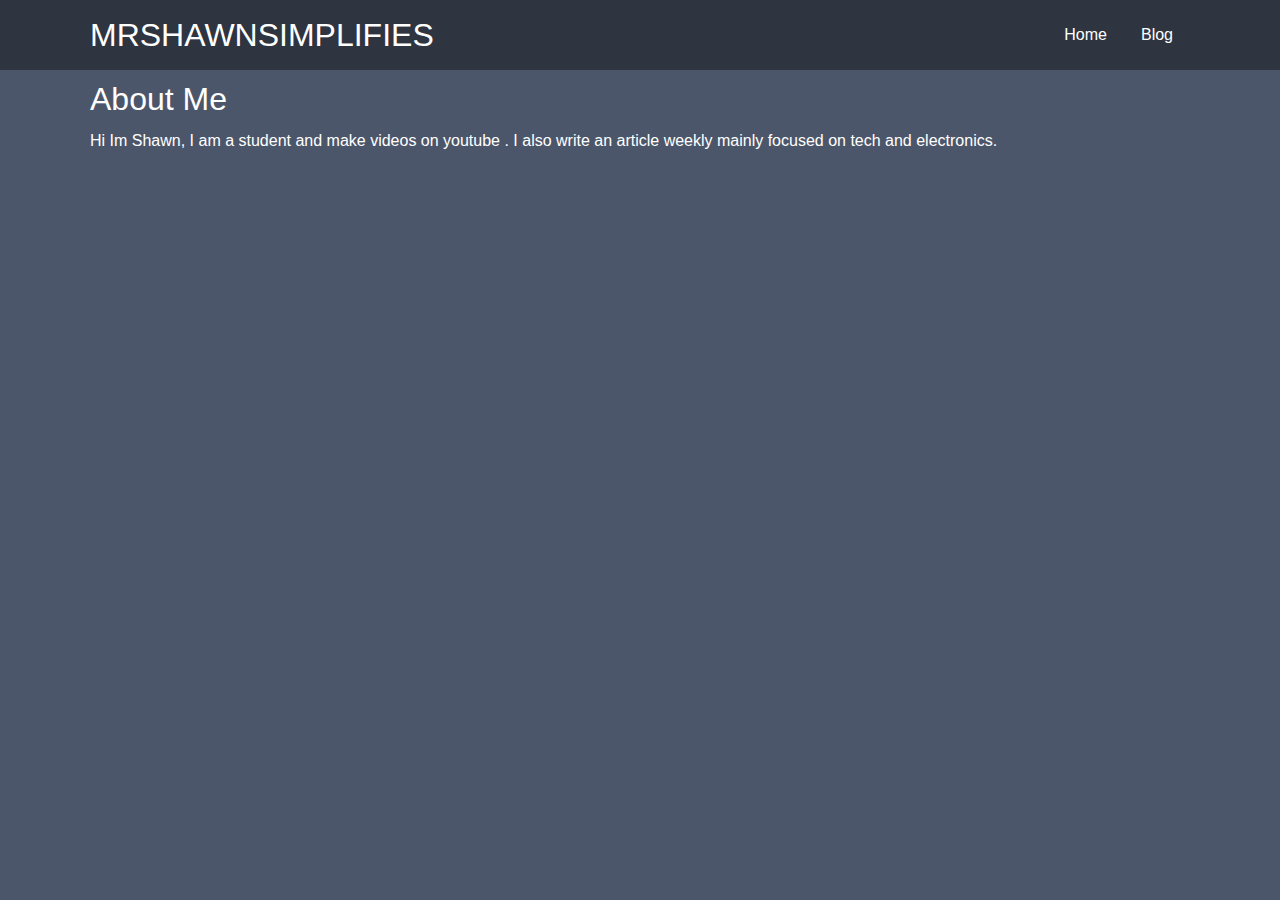
<file: index.html>
<!DOCTYPE html>
<html lang="en">
<head>
    <meta charset="UTF-8">
    <meta http-equiv="X-UA-Compatible" content="IE=edge">
    <meta name="viewport" content="width=, initial-scale=1.0">
    <link rel="stylesheet" href="css/styles.css">
    <link rel="stylesheet" href="https://cdnjs.cloudflare.com/ajax/libs/font-awesome/5.15.3/css/all.min.css" integrity="sha512-iBBXm8fW90+nuLcSKlbmrPcLa0OT92xO1BIsZ+ywDWZCvqsWgccV3gFoRBv0z+8dLJgyAHIhR35VZc2oM/gI1w==" crossorigin="anonymous" />
    <title>MrShawnSimplifies</title>
</head>
<body>
    <div class="navbar">
        <div class="container flex">
            <h1 class="logo">MRSHAWNSIMPLIFIES</h1>
            <nav>
                <ul>
                    <li><a href="index.html">Home</a></li>
                    <li><a href="blog.html">Blog</a></li>
                </ul>
            </nav>
    
        </div>
    </div>
 
    <section class="about">
        <div class="container grid">
            <div class="about-text">
                <h1>About Me</h1>
                <p>
                    Hi Im Shawn, I am a student and make videos on youtube . I also write an article weekly mainly focused on tech and electronics. 
                </p>
            </div>
        </div>
    </section>
</body>
</html>
</file>
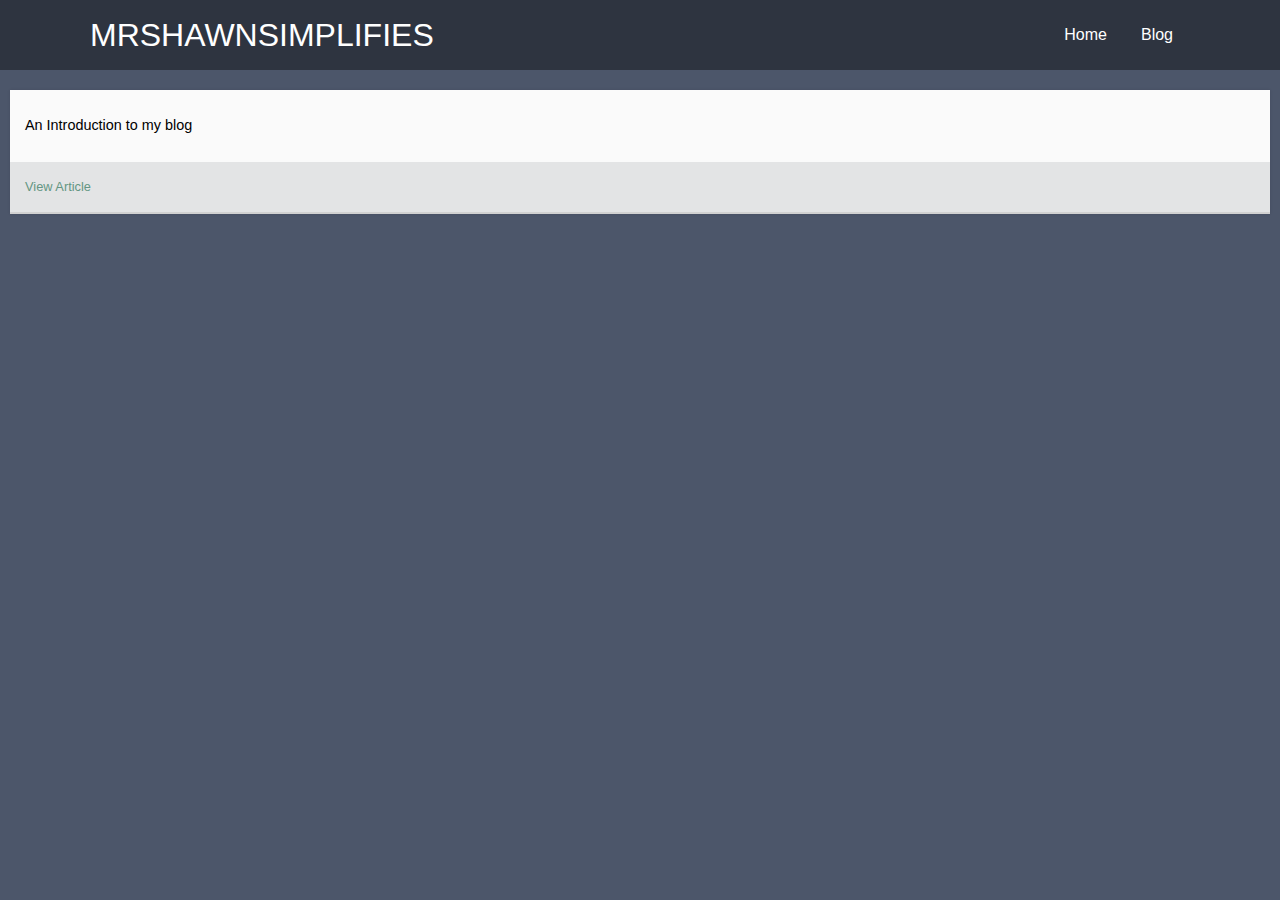
<file: blog.html>
<!DOCTYPE html>
<html lang="en">
<head>
    <meta charset="UTF-8">
    <meta http-equiv="X-UA-Compatible" content="IE=edge">
    <meta name="viewport" content="width=, initial-scale=1.0">
    <link rel="stylesheet" href="css/blog.css">
    <link rel="stylesheet" href="https://cdnjs.cloudflare.com/ajax/libs/font-awesome/5.15.3/css/all.min.css" integrity="sha512-iBBXm8fW90+nuLcSKlbmrPcLa0OT92xO1BIsZ+ywDWZCvqsWgccV3gFoRBv0z+8dLJgyAHIhR35VZc2oM/gI1w==" crossorigin="anonymous" />
    <title>MrShawnSimplifies</title>
</head>
<body>
    <div class="navbar">
        <div class="container flex">
            <h1 class="logo">MRSHAWNSIMPLIFIES</h1>
            <nav>
                <ul>
                    <li><a href="index.html">Home</a></li>
                    <li><a href="blog.html">Blog</a></li>
                </ul>
            </nav>
    
        </div>
    </div>
    <div class="cards">
      <div class="card">
	<div class="card__content">
	  <p>
	    An Introduction to my blog
	  </p>
	  <p>
	    
	  </p>
	  
	</div>
	<div class="card__info">
	  <div>
	    <a class="card__link" href="articles/Introduction-to-my-blog.html">View Article</a>
	  </div>
	</div>
      </div>
    </div>

</body>
</html>
</file>
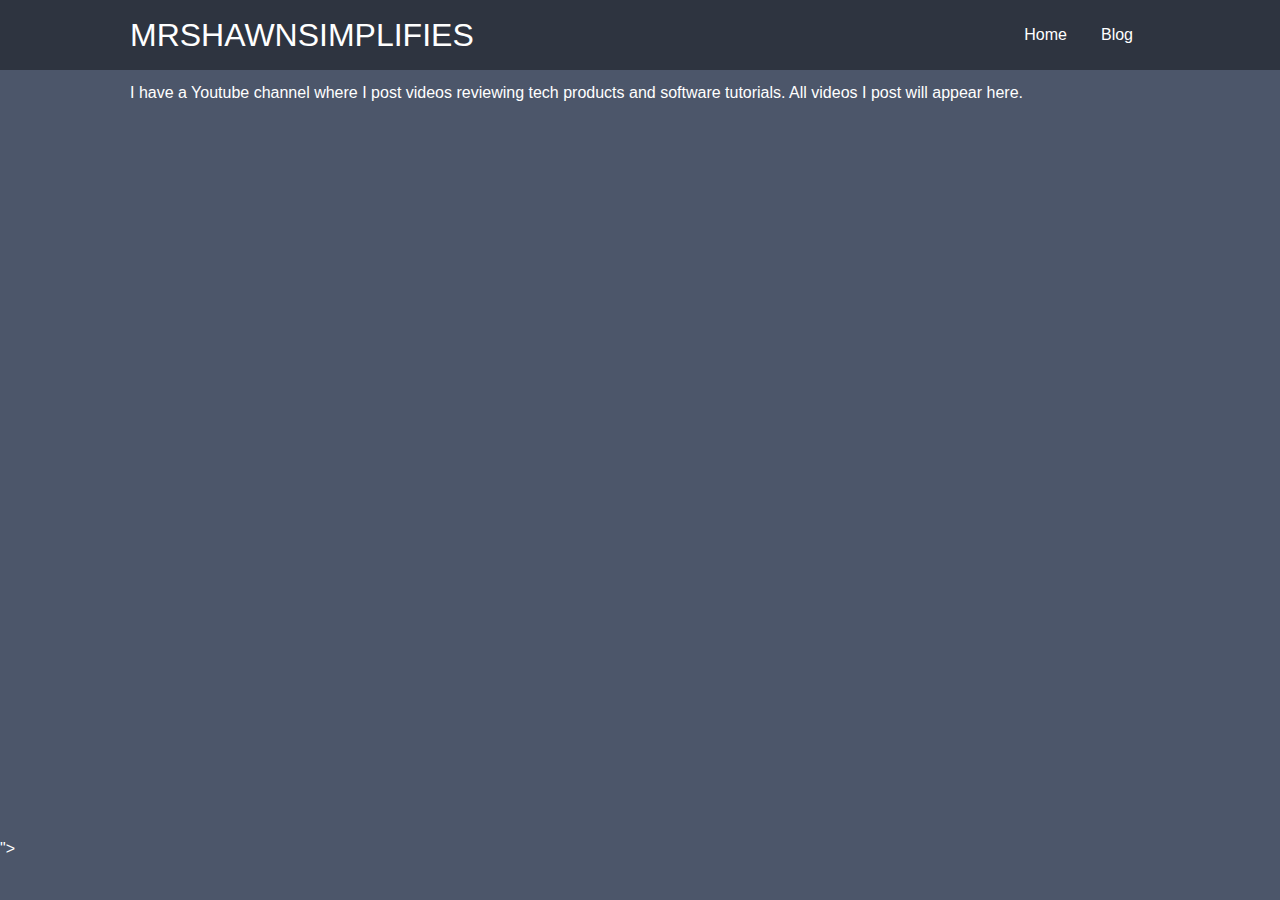
<file: videos.html>
<!DOCTYPE html>
<html lang="en">
<head>
    <meta charset="UTF-8">
    <meta http-equiv="X-UA-Compatible" content="IE=edge">
    <meta name="viewport" content="width=, initial-scale=1.0">
    <link rel="stylesheet" href="css/videos.css">
    <link rel="stylesheet" href="https://cdnjs.cloudflare.com/ajax/libs/font-awesome/5.15.3/css/all.min.css" integrity="sha512-iBBXm8fW90+nuLcSKlbmrPcLa0OT92xO1BIsZ+ywDWZCvqsWgccV3gFoRBv0z+8dLJgyAHIhR35VZc2oM/gI1w==" crossorigin="anonymous" />
    <title>MrShawnSimplifies</title>
</head>
<body>
    <div class="navbar">
        <div class="container flex">
            <h1 class="logo">MRSHAWNSIMPLIFIES</h1>
            <nav>
                <ul>
                    <li><a href="index.html">Home</a></li>
                    <li><a href="blog.html">Blog</a></li>
                </ul>
            </nav>
    
        </div>
    </div>
    <section class="about">
        <div class="container grid">
            <div class="about-text">
                <p>
                  I have a Youtube channel where I post videos reviewing tech products and software tutorials. All videos I post will appear here. 
                </p>
            </div>
        </div>
    </section>
    <div class="iframecont">
      <iframe class="iframe" src="https://www.youtube.com/embed/mUQA-GqYa5I" title="YouTube video player" frameborder="0" allow="accelerometer; autoplay; clipboard-write; encrypted-media; gyroscope; picture-in-picture" allowfullscreen></iframe>"></iframe>
    </div>
</file>
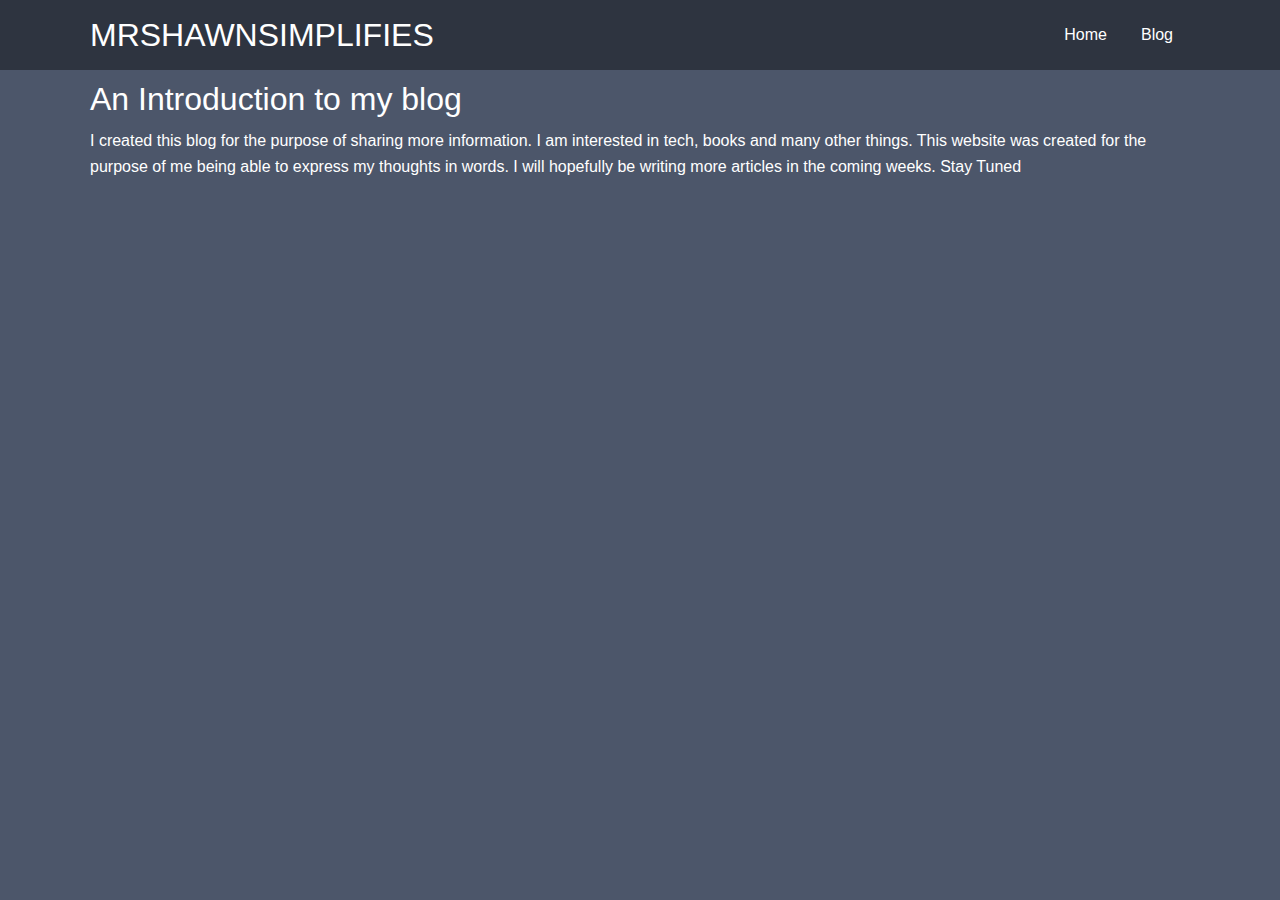
<file: articles/01-Introduction-to-my-blog.html>
<!DOCTYPE html>
<html lang="en">
<head>
    <meta charset="UTF-8">
    <meta http-equiv="X-UA-Compatible" content="IE=edge">
    <meta name="viewport" content="width=, initial-scale=1.0">
    <link rel="stylesheet" href="./css/Introduction-to-my-blog.css" type="text/css"/>
    <title>MrShawnSimplifies</title>
</head>
<body>
    <div class="navbar">
        <div class="container flex">
            <h1 class="logo">MRSHAWNSIMPLIFIES</h1>
            <nav>
                <ul>
                    <li><a href="..//index.html">Home</a></li>
                    <li><a href="..//blog.html">Blog</a></li>
                </ul>
            </nav>
    
        </div>
    </div>
 
    <section class="about">
        <div class="container grid">
            <div class="about-text">
                <h1>An Introduction to my blog</h1>
                <p>
                  I created this blog for the purpose of sharing more information.  I am interested in tech, books and many other things. This website was created for the purpose of me being able to express my thoughts in words. I will hopefully be writing more articles in the coming weeks. Stay Tuned

                </p>
            <div>
        </div>
    </section>
</body>
</html>
</file>
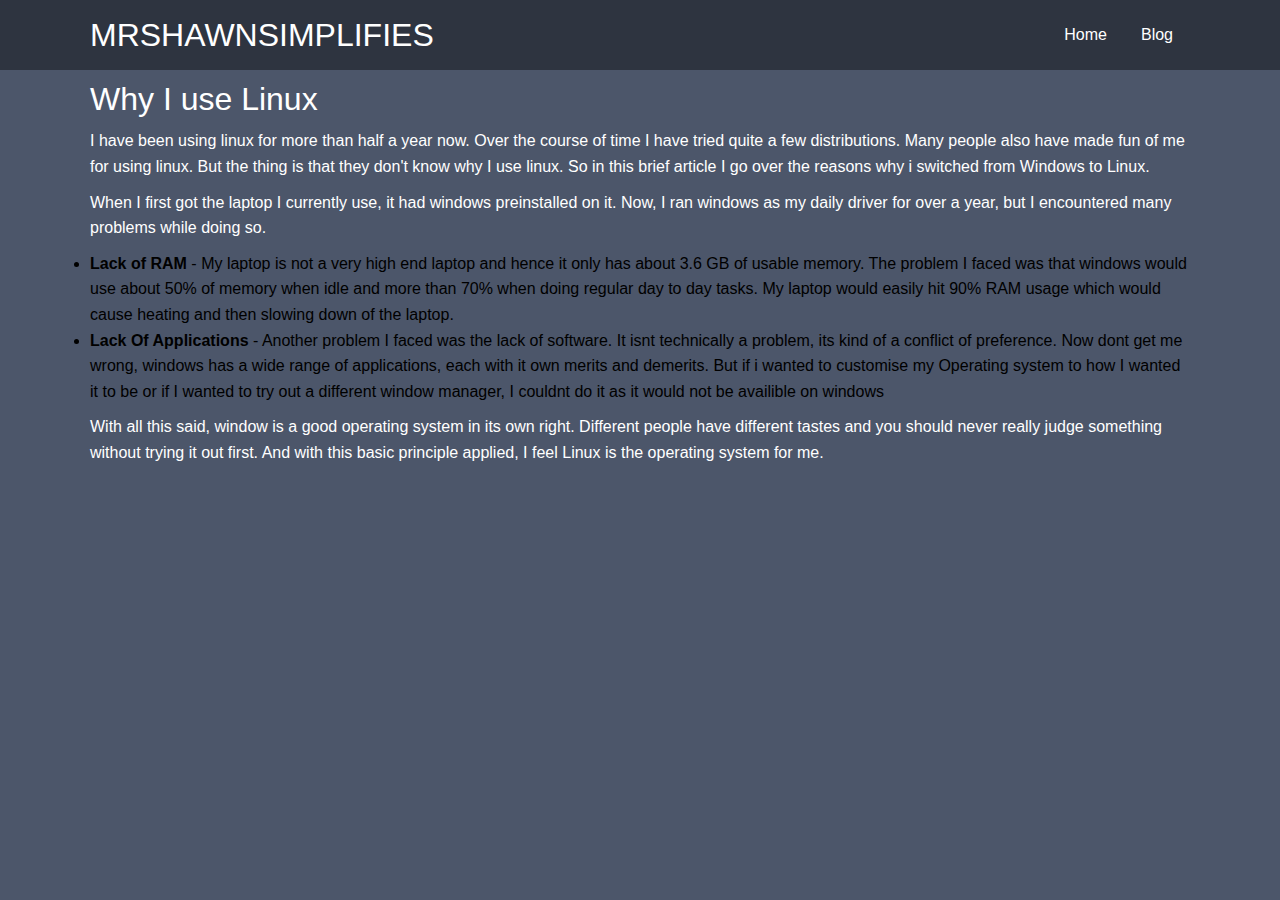
<file: articles/02-why-i-use-linux.html>
<!DOCTYPE html>
<html lang="en">
<head>
    <meta charset="UTF-8">
    <meta http-equiv="X-UA-Compatible" content="IE=edge">
    <meta name="viewport" content="width=, initial-scale=1.0">
    <link rel="stylesheet" href="./css/Introduction-to-my-blog.css" type="text/css"/>
    <title>MrShawnSimplifies</title>
</head>
<body>
    <div class="navbar">
        <div class="container flex">
            <h1 class="logo">MRSHAWNSIMPLIFIES</h1>
            <nav>
                <ul>
                    <li><a href="..//index.html">Home</a></li>
                    <li><a href="..//blog.html">Blog</a></li>
                </ul>
            </nav>
    
        </div>
    </div>
 
    <section class="about">
        <div class="container grid">
            <div class="about-text">
                <h1>Why I use Linux</h1>
                <p>I have been using linux for more than half a year now. Over the course of time I have tried quite a few distributions. Many people also have made fun of me for using linux. But the thing is that they don't know why I use linux. So in this brief article I go over the reasons why i switched from Windows to Linux.  </p>
				<p>When I first got the laptop I currently use, it had windows preinstalled on it. Now, I ran windows as my daily driver for over a year, but I encountered many problems while doing so. 
				
					
					
					 <ul style="list-style-type:disc;">
						 <li><B>Lack of RAM</B> - My laptop is not a very high end laptop and hence it only has about 3.6 GB of usable memory. The problem I faced was that windows would use about 50% of memory when idle and more than 70% when doing regular day to day tasks. My laptop would easily hit 90% RAM usage which would cause heating and then slowing down of the laptop.</li>
						 <li><B>Lack Of Applications</B> - Another problem I faced was the lack of software. It isnt technically a problem, its kind of a conflict of preference. Now dont get me wrong, windows has a wide range of applications, each with it own merits and demerits. But if i wanted to customise my Operating system to how I wanted it to be or if I wanted to try out a different window manager, I couldnt do it as it would not be availible on windows</li>
</ul> </p>
			

			<p>With all this said, window is a good operating system in its own right. Different people have different tastes and you should never really judge something without trying it out first. And with this basic principle applied, I feel Linux is the operating system for me.</p>
            <div>
        </div>
    </section>
</body>
</html>
</file>
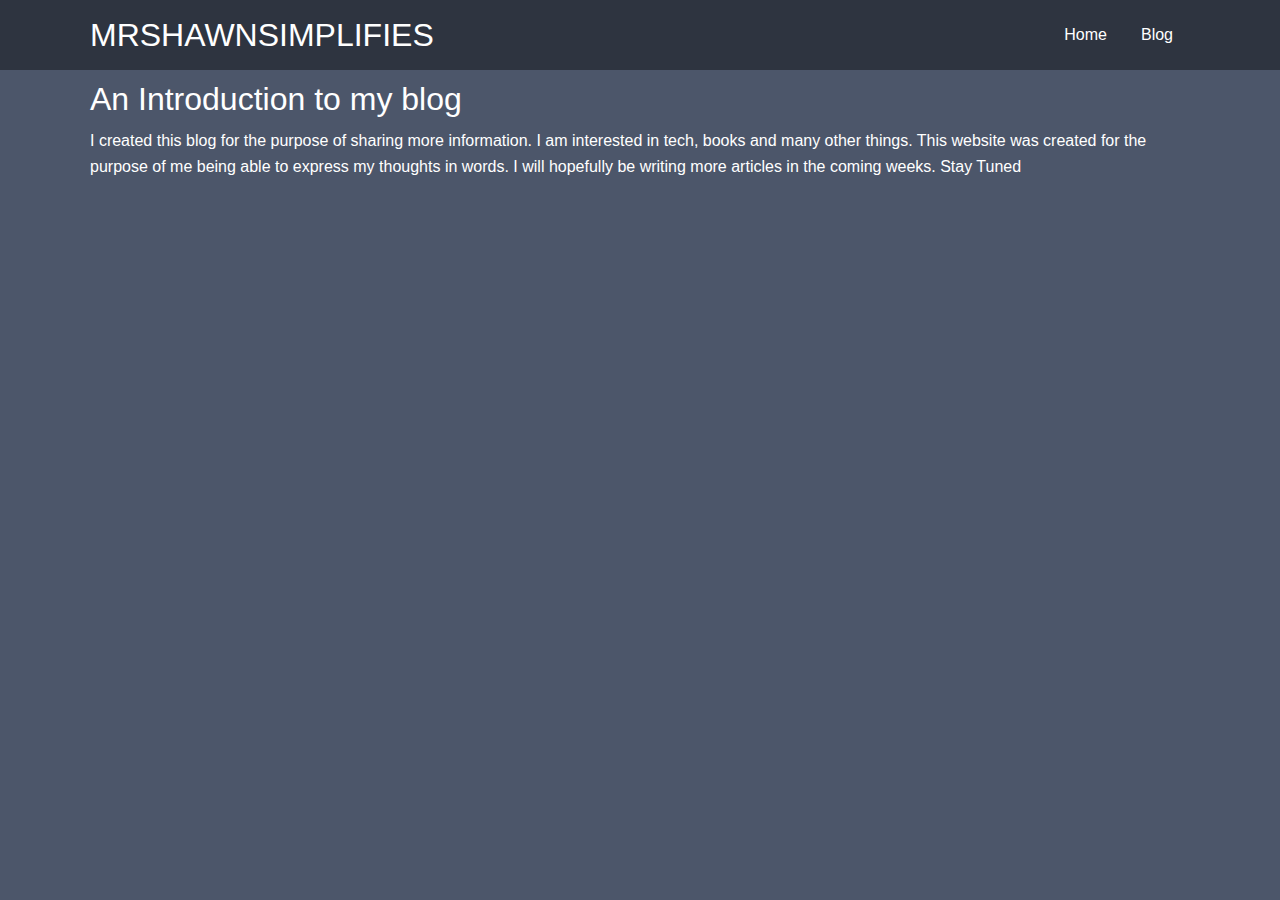
<file: articles/Introduction-to-my-blog.html>
<!DOCTYPE html>
<html lang="en">
<head>
    <meta charset="UTF-8">
    <meta http-equiv="X-UA-Compatible" content="IE=edge">
    <meta name="viewport" content="width=, initial-scale=1.0">
    <link rel="stylesheet" href="./css/Introduction-to-my-blog.css" type="text/css"/>
    <title>MrShawnSimplifies</title>
</head>
<body>
    <div class="navbar">
        <div class="container flex">
            <h1 class="logo">MRSHAWNSIMPLIFIES</h1>
            <nav>
                <ul>
                    <li><a href="index.html">Home</a></li>
                    <li><a href="blog.html">Blog</a></li>
                </ul>
            </nav>
    
        </div>
    </div>
 
    <section class="about">
        <div class="container grid">
            <div class="about-text">
                <h1>An Introduction to my blog</h1>
                <p>
                  I created this blog for the purpose of sharing more information.  I am interested in tech, books and many other things. This website was created for the purpose of me being able to express my thoughts in words. I will hopefully be writing more articles in the coming weeks. Stay Tuned

                </p>
            <div>
        </div>
    </section>
</body>
</html>
</file>
<file: css/styles.css>
* {
    padding: 0;
    margin: 0;
    border-sizing: border-box;
}

:root {
    --clr-neutral-900: hsl(207, 19%, 9%);
    --clr-neutral-100: hsl(0, 0%, 100%);
    --clr-accent-400: hsl(142, 90%, 61%);

		  

}
html {
    background-color: #4C566A;
}

body {
    font-family: Arial, Helvetica, sans-serif;
    width: 100%;
    height: 100%
    color : rgb(255, 255, 255);
    line-height: 1.6;
}

ul {
    list-style-type: none;
}

a {
    text-decoration: none;
    color: rgb(35, 163, 41);
}

h1 {
    font-weight: bold;
}
h1, 
h2 {
    font-weight: 300;
    line-height: 1.2;
    margin: 10px 0;
    color: #ffffff;
}

p {
    margin: 10px 0;
    color: #ffffff;
}

img {
    width: 100%;
}

.navbar {
    background-color: #2E3440;
    color: #fff;
    height: 70px;
}
.navbar ul {
    display: flex;
}

.navbar a {
    color: #fff;
    padding: 12px;
    margin: 0 5px;
}
.navbar a:hover {
    border-bottom: 2px #fff solid;
}

.navbar .flex {
    justify-content: space-between;
}

.container {
    max-width: 1100px;
    margin:0 auto;
    overflow: auto;
    padding: 0 40px;
}

.flex {
    display: flex;
    justify-content: center;
    align-items: center;
    height: 100%;
}
/* Tablets and under*/
@media(max-width: 768px) {

}

/* mobile */
@media(max-width: 500px) {
    .navbar {
	height: 110px;
    }
    .navbar .flex {
	flex-direction: column ;
    }
    .navbar ul{
	padding: 10px;
	background-color: rgba(0, 0, 0, 0.1);
	
    }
}
</file>
<file: css/blog.css>
* {
    padding: 0;
    margin: 0;
    border-sizing: border-box;
}

:root {
    --clr-neutral-900: hsl(207, 19%, 9%);
    --clr-neutral-100: hsl(0, 0%, 100%);
    --clr-accent-400: hsl(142, 90%, 61%);

		  

}
html {
    background-color: #4C566A;
}

body {
    font-family: Arial, Helvetica, sans-serif;
    width: 100%;
    height: 100%
    color : rgb(255, 255, 255);
    line-height: 1.6;
}

ul {
    list-style-type: none;
}

a {
    text-decoration: none;
    color: rgb(35, 163, 41);
}

h1 {
    font-weight: bold;
}
h1, 
h2 {
    font-weight: 300;
    line-height: 1.2;
    margin: 10px 0;
}

p {
    margin: 10px 0;
}

img {
    width: 100%;
}

.navbar {
    background-color: #2E3440;
    color: #fff;
    height: 70px;
}
.navbar ul {
    display: flex;
}

.navbar a {
    color: #fff;
    padding: 12px;
    margin: 0 5px;
}
.navbar a:hover {
    border-bottom: 2px #fff solid;
}

.navbar .flex {
    justify-content: space-between;
}

.container {
    max-width: 1100px;
    margin:0 auto;
    overflow: auto;
    padding: 0 40px;
}

.flex {
    display: flex;
    justify-content: center;
    align-items: center;
    height: 100%;
}
/* Tablets and under*/
@media(max-width: 768px) {

}

/* mobile */
@media(max-width: 500px) {
    .navbar {
	height: 110px;
    }
    .navbar .flex {
	flex-direction: column ;
    }
    .navbar ul{
	padding: 10px;
	background-color: rgba(0, 0, 0, 0.1);
	
    }
}

.cards {
    margin: 0 auto;
    display: grid;
    grid-template-columns: repeat(auto-fill, 3fr);
    gap: 20px;
    padding-top: 20px;
    padding-right: 10px;
    padding-left: 10px;
}


.card{
    box-shadow: 0 0 3px rgba(0, 0, 0, 0.1);
    
}

.card__content{
    line-height: 1.5;
    font-size: 0.9em;
    padding: 15px;
    background: #fafafa;
}

.card__info{
    padding: 15px;
    display: flex;
    justify-content: space-between;
    background: #eeee;
    font-size: 0.8em;
    border-bottom: 2px solid #cccccccc;

}
.card__link{
    color: #649683;
    text-decoration: none;
    
}

.card__link:hover {
    text-decoration: underline;
}
</file>
<file: css/videos.css>
* {
    box-sizing: border-box;
    padding: 0;
    margin: 0;
}
html {
    background-color: #4C566A;
}

body {
    font-family: Arial, Helvetica, sans-serif;

    color : rgb(255, 255, 255);
    line-height: 1.6;
}

ul {
    list-style-type: none;
}

a {
    text-decoration: none;
    color: rgb(35, 163, 41);
}

h1 {
    font-weight: bold;
}
h1, 
h2 {
    font-weight: 300;
    line-height: 1.2;
    margin: 10px 0;
}

p {
    margin: 10px 0;
}

img {
    width: 100%;
}

.navbar {
    background-color: #2E3440;
    color: #fff;
    height: 70px;
}
.navbar ul {
    display: flex;
}

.navbar a {
    color: #fff;
    padding: 12px;
    margin: 0 5px;
}
.navbar a:hover {
    border-bottom: 2px #fff solid;
}

.navbar .flex {
    justify-content: space-between;

}
.container {
    max-width: 1100px;
    margin:0 auto;
    overflow: auto;
    padding: 0 40px;
}

.flex {
    display: flex;
    justify-content: center;
    align-items: center;
    height: 100%;
}

.iframecont {
    position: relative;
    overflow: hidden;
    width: 100%;
    padding-top: 56.25%; 
}
.iframe {
    position :absolute;
    top: 0;
    left: 0;
    bottom: 0;
    right: 0;
    width: 100%;
    height: 100%
}

/* Tablets and under*/
@media(max-width: 768px) {

}

/* mobile */
@media(max-width: 500px) {
    .navbar {
	height: 110px;
    }
    .navbar .flex {
	flex-direction: column ;
    }
    .navbar ul{
	padding: 10px;
	background-color: rgba(0, 0, 0, 0.1);
	
    }
}
</file>
<file: articles/css/Introduction-to-my-blog.css>
* {
    padding: 0;
    margin: 0;
    border-sizing: border-box;
}

:root {
    --clr-neutral-900: hsl(207, 19%, 9%);
    --clr-neutral-100: hsl(0, 0%, 100%);
    --clr-accent-400: hsl(142, 90%, 61%);

		  

}
html {
    background-color: #4C566A;
}

body {
    font-family: Arial, Helvetica, sans-serif;
    width: 100%;
    height: 100%
    color : rgb(255, 255, 255);
    line-height: 1.6;
}

ul {
    list-style-type: none;
}

a {
    text-decoration: none;
    color: rgb(35, 163, 41);
}

h1 {
    font-weight: bold;
}
h1, 
h2 {
    font-weight: 300;
    line-height: 1.2;
    margin: 10px 0;
    color: #ffffff;
}

p {
    margin: 10px 0;
    color: #ffffff;
}

img {
    width: 100%;
}

.navbar {
    background-color: #2E3440;
    color: #fff;
    height: 70px;
}
.navbar ul {
    display: flex;
}

.navbar a {
    color: #fff;
    padding: 12px;
    margin: 0 5px;
}
.navbar a:hover {
    border-bottom: 2px #fff solid;
}

.navbar .flex {
    justify-content: space-between;
}

.container {
    max-width: 1100px;
    margin:0 auto;
    overflow: auto;
    padding: 0 40px;
}

.flex {
    display: flex;
    justify-content: center;
    align-items: center;
    height: 100%;
}
/* Tablets and under*/
@media(max-width: 768px) {

}

/* mobile */
@media(max-width: 500px) {
    .navbar {
	height: 110px;
    }
    .navbar .flex {
	flex-direction: column ;
    }
    .navbar ul{
	padding: 10px;
	background-color: rgba(0, 0, 0, 0.1);
	
    }
}
</file>
